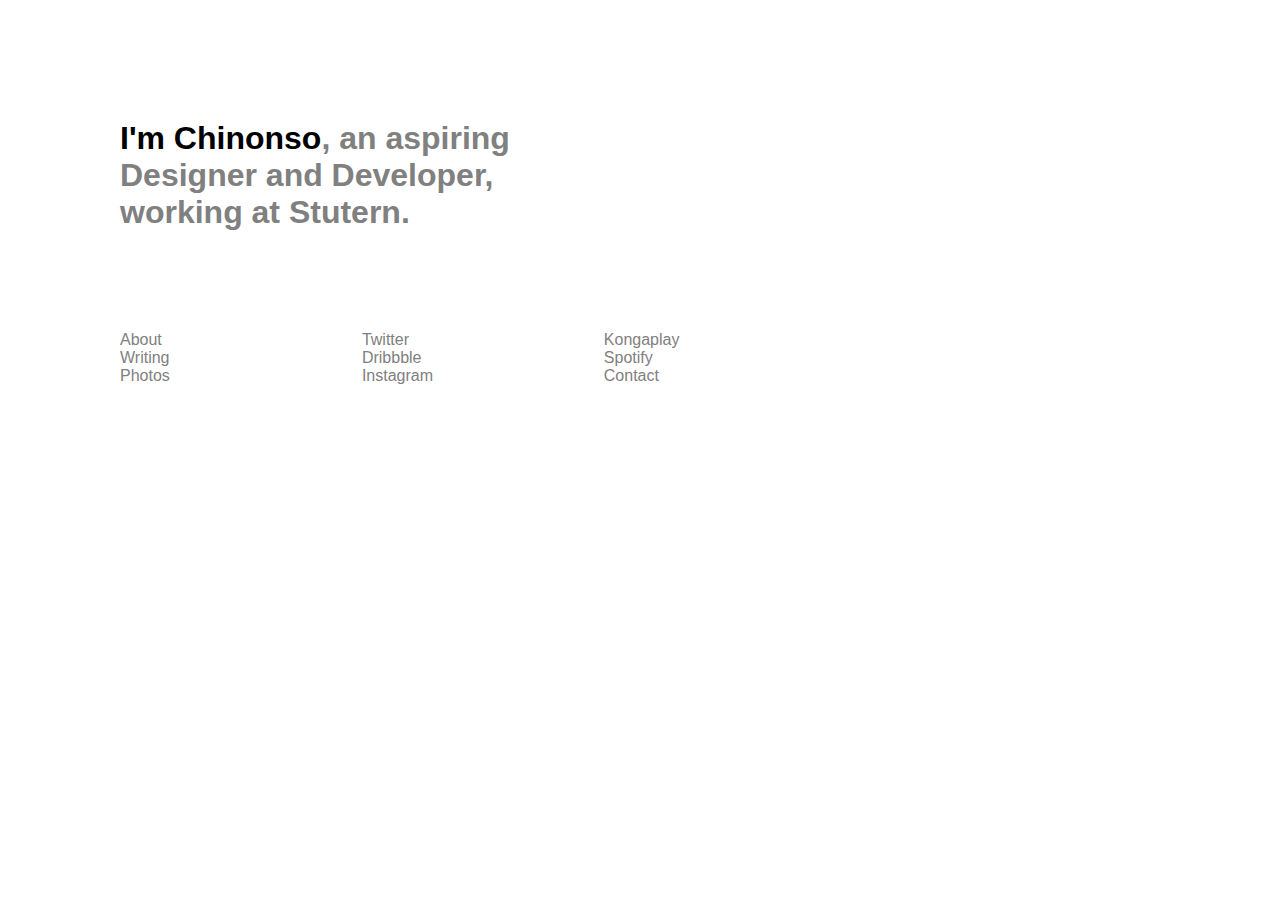
<file: index.html>
<!DOCTYPE html>
<html lang="en">
<head>
    <meta charset="UTF-8">
    <meta name="viewport" content="width=device-width, initial-scale=1.0">
    <meta http-equiv="X-UA-Compatible" content="ie=edge">
    <title>Chinonso Raymond</title>
    <link rel="stylesheet" href="css/style.css">
</head>
<body>
    <h1><span class="name">I'm Chinonso</span>, an aspiring<br>Designer and Developer,<br>working at Stutern.</h1>
    <div class="footer">
        <div class="nav">
            <a href="about.html">About</a>
            <a href="https://medium.com">Writing</a>
            <a href="https://unsplash.com">Photos</a>
        </div>
        <div class="social">
            <a href="https://twitter.com/ChinonsoR_">Twitter</a>
            <a href="https://dribbble.com">Dribbble</a>
            <a href="https://instagram.com/ChinonsoRay">Instagram</a>
        </div>
        <div class="misc">
            <a href="https://konga.com">Kongaplay</a>
            <a href="https://spotify.com">Spotify</a>
            <a href="#">Contact</a>
        </div>
    </div>
</body>
</html>
</file>
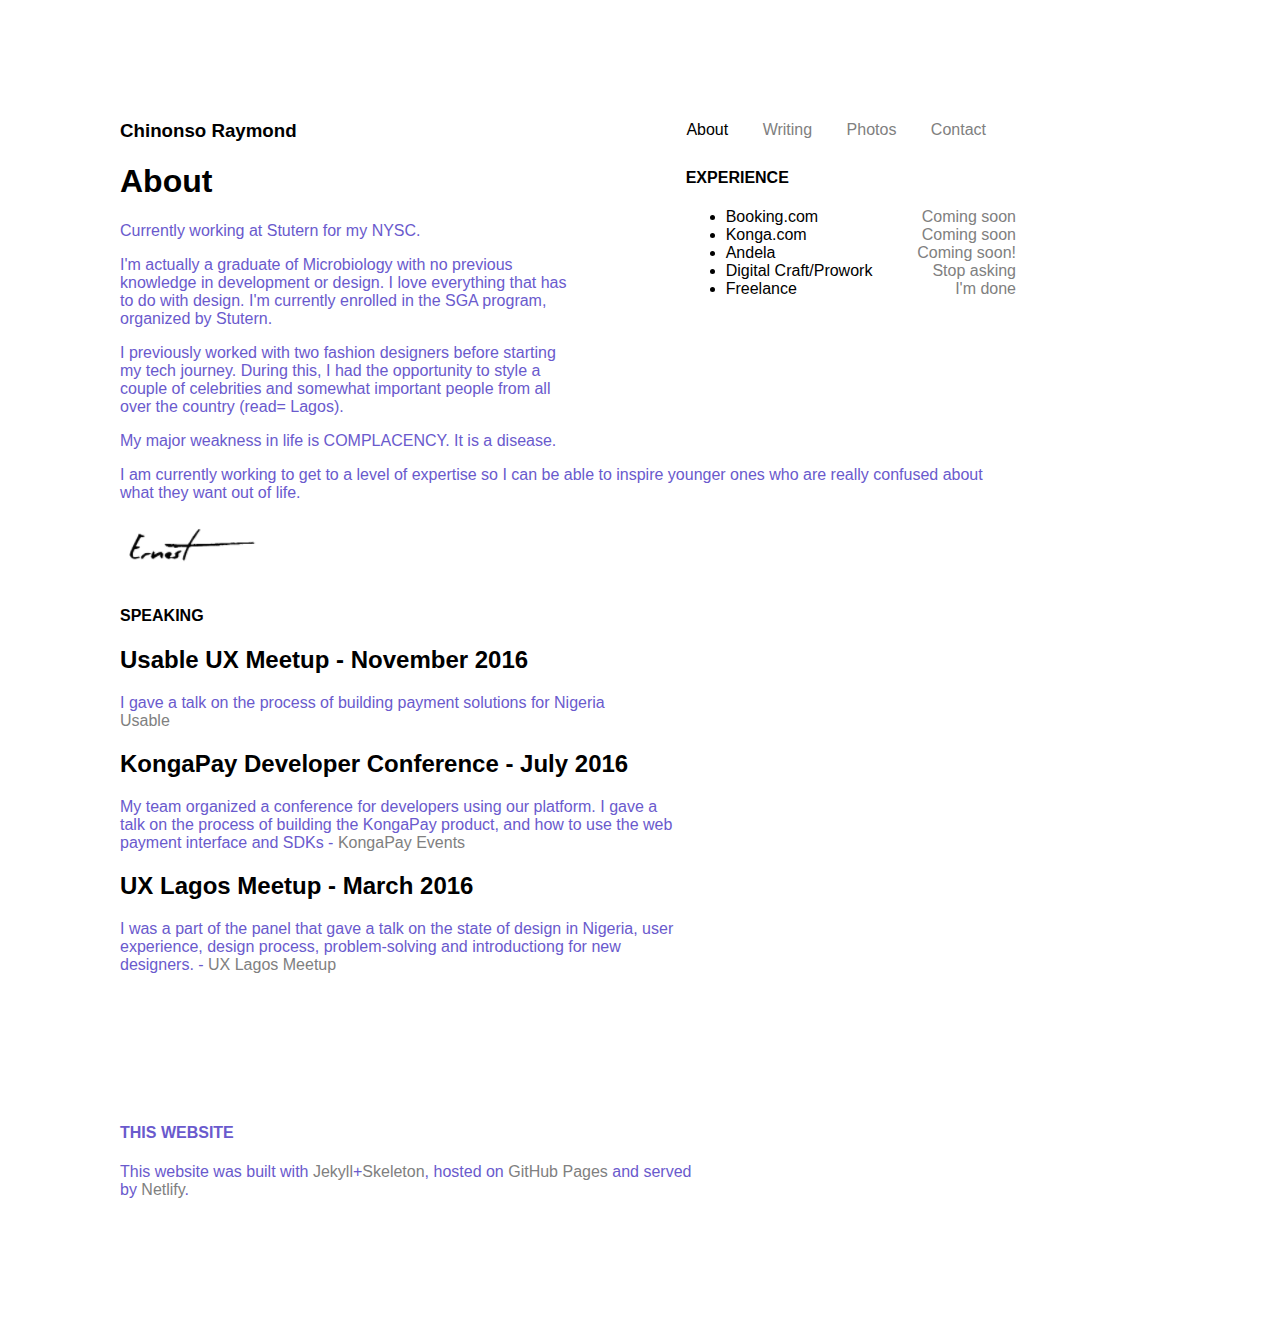
<file: about.html>
<!DOCTYPE html>
<html lang="en">
<head>
    <meta charset="UTF-8">
    <meta name="viewport" content="width=device-width, initial-scale=1.0">
    <meta http-equiv="X-UA-Compatible" content="ie=edge">
    <title>About</title>
    <link rel="stylesheet" href="css/style2.css">
</head>
<body>
    <div>
        <div><h3 class="name" ><a href="index.html">Chinonso Raymond</a></h3></div>
        <div class="links">
            <a class="ab"href="index.html">About</a>
            <a href="#">Writing</a>
            <a href="#">Photos</a>
            <a href="#">Contact</a>
        </div>
    </div >
    <h1 class="ab">About</h1> 
    <div class="about">
    <div>
        <p>Currently working at Stutern for my NYSC. </div> 
    <p>I'm actually a graduate of Microbiology with no previous knowledge in development or design. I love everything that has to do with design. I'm currently enrolled in the SGA program, organized by Stutern. </p>
    <p>I previously worked with two fashion designers before starting my tech journey. During this, I had the opportunity to style a couple of celebrities and somewhat important people from all over the country (read= Lagos).</p>
    <p>My major weakness in life is COMPLACENCY. It is a disease.</p></div>
    <p>I am currently working to get to a level of expertise so I can be able to inspire younger ones who are really confused about what they want out of life.</p></div>
    </div>
        <div class="experience">
                <h4>EXPERIENCE</h4> 
        <ul>
            <li>Booking.com<span class="a">Coming soon</span> </li>
            <li>Konga.com<span class="b">Coming soon</span></li>
            <li>Andela <span class="c">Coming soon!</span></li>
            <li>Digital Craft/Prowork <span class="d">Stop asking</span></li>
            <li>Freelance<span class="e">I'm done</span></li>
        </ul>
    </div>
    <div>
        <img src="img/er.png" alt="Signature">
    </div>
    <div>
        <h4 class="spk">SPEAKING</h4>
    </div>
    <div>
        <p>
            <h2 class="usable">Usable UX Meetup - November 2016</h2>
            I gave a talk on the process of building payment solutions for Nigeria<br> <a href="http://techcabal/2016/11/22/usable-meetup-at-cchub-on-thursday">Usable</a>
        </p>
        <p>
            <h2 class="usable">KongaPay Developer Conference - July 2016</h2>
            My team organized a conference for developers using our platform. I gave a<br>talk on the process of building the KongaPay product, and how to use the web <br>payment interface and SDKs - <a href="https://attending.io/event/k-con16">KongaPay Events</a>
        </p>
        <p>
            <h2 class="usable">UX Lagos Meetup - March 2016</h2>
            I was a part of the panel that gave a talk on the state of design in Nigeria, user <br>experience, design process, problem-solving and introductiong for new <br>designers. - <a href="http://attending.io/events/uxlagos-meetup-march-2016">UX Lagos Meetup</a>
        </p>
    </div>
    <div class="footer">
        <p>
        <h4>THIS WEBSITE</h4>
        This website was built with <a href="#">Jekyll</a>+<a href="#">Skeleton</a>, hosted on <a href="#">GitHub Pages</a> and served <br>by <a href="#">Netlify</a>.
        </p>
    </div>

    </div>
</body>
</html>
</file>
<file: css/style.css>
body{
    color: grey;
    font-family: 'Segoe UI', Tahoma, Geneva, Verdana, sans-serif;
    margin: 120px;
    width: 70%;
}
.name{
    color: black;
}
.footer{
    margin-top: 100px;
}
a{
    text-decoration: none;
    display: block;
    color: grey;
}
.nav, .social, .misc{
    width: 27%;
    float: left;
}
</file>
<file: css/style2.css>
body{
    font-family: 'Segoe UI', Tahoma, Geneva, Verdana, sans-serif;
    color: slateblue;
    margin: 120px;
    width: 70%;
}
a{
    text-decoration: none;
    color: grey;
}
.name a{
    color: black;
}
.ab{
    color: black;
}
.about{
    width: 50%;
}
.experience{
    float: right;
    margin-top: -370px;
    margin-left: 20px;
    color: black;
}
.links{
    float: right;
    margin-top: -40px;
    margin-left: 200px;
}
.links a{
    margin-right: 30px;
}
.a,.b,.c,.d,.e{
    float: right;
    color: grey;
    margin-left: 60px;
}
.spk, .usable{
    color: black;
}
.footer{
    margin-top: 150px;
}
</file>
